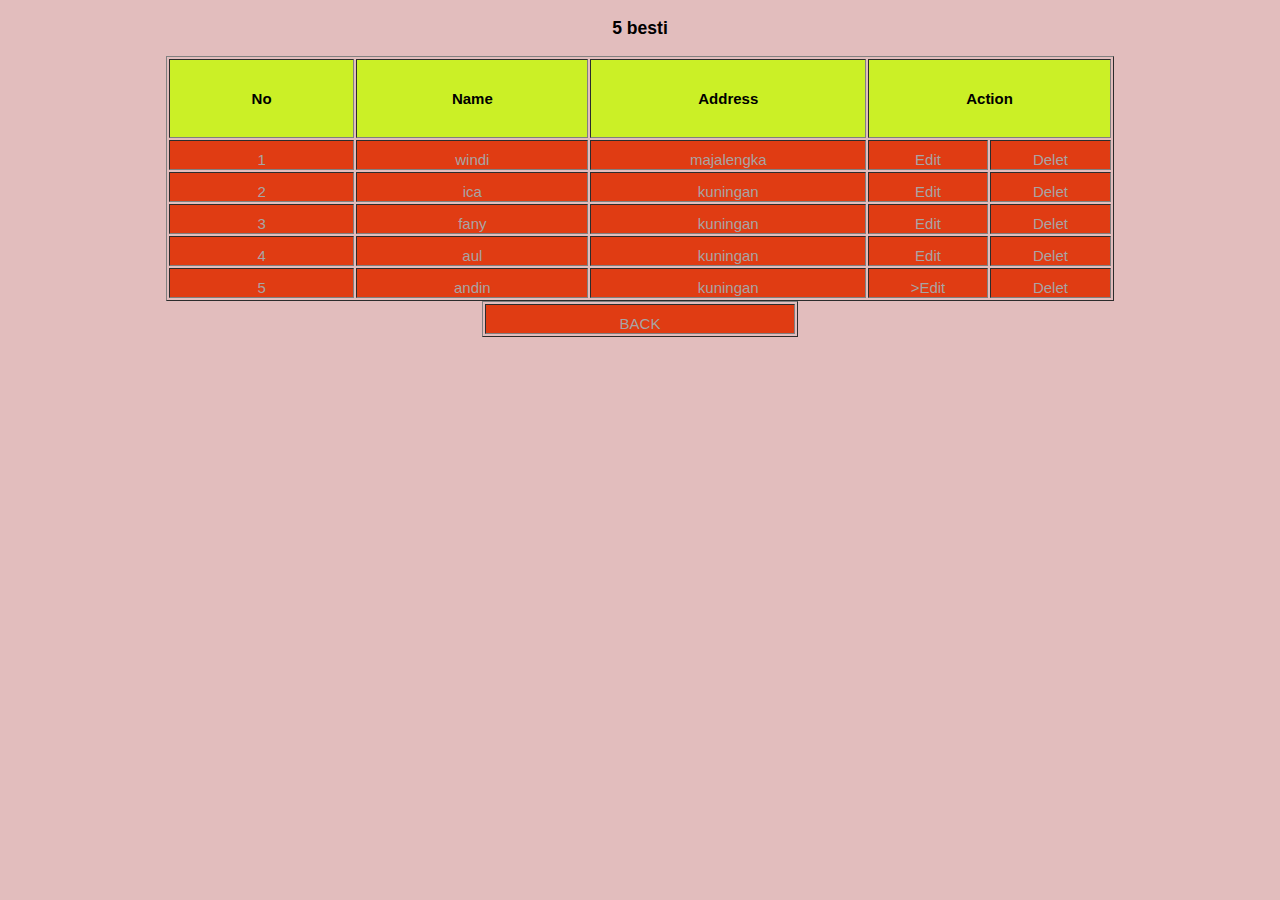
<file: P03 JQUERY/P03 JQUERY.html>
<!DOCTYPE html>
<html>
<head>
	<meta charset="utf-8">
	<meta name="viewport" content="width=device-width, initial-scale=1">
	<title>BEST FRIEND</title>
	<link rel="stylesheet" type="text/css" href="p03.css">
    <script src="https://ajax.googleapis.com/ajax/libs/jquery/3.6.0/jquery.min.js"></script>
</head>
<body>
<center>
	<h3>5 besti </h3>
	<table border="1" style="width: 75%; height: 50%;">
		<tr>
			<th>No</th>
			<th>Name</th>
			<th>Address</th>
			<th colspan="2">Action</th>
		</tr>

		<tr>
			<td>1</td>
			<td>windi</td>
			<td>majalengka</td>
			<td>Edit</a></td>
			<td>Delet</a></td>
		</tr>

		<tr>
			<td>2</td>
			<td>ica</td>
			<td>kuningan</td>
			<td>Edit</a></td>
			<td>Delet</a></td>
		</tr>

		<tr>
			<td>3</td>
			<td>fany</td>
			<td>kuningan</td>
			<td>Edit</a></td>
			<td>Delet</a></td>
		</tr>

		<tr>
			<td>4</td>
			<td>aul</td>
			<td>kuningan</td>
			<td>Edit</a></td>
			<td>Delet</a></td>
		</tr>

		<tr>
			<td>5</td>
			<td>andin</td>
			<td>kuningan</td>
			<td>>Edit</a></td>
			<td>Delet</a></td>
		</tr>
	</center>		
	</table>
	<table class="tabels" border="1">
	<tr>
		<td>BACK</td>
	</tr>
	</table>
    <script type="text/javascript">
            
        $(document).ready(() => {
            $("td").click(function (event) {
            alert("Mau apa " +$(this).html() + "?");
        });
        
        $("td").click(function (event) {
        alert(" Tidak Semudah itu Besti !!! ");
    });
    $("th").click(function () {
        confirm("Milih " + $(this).html()+ " Mau Ganti ?");
        if (confirm) {
            let name;
            let prompt_name = prompt("Sok ayok ketik ");
        }
    });
        $("th").click(function (event) {
            alert("Tidak seemudah itu woy !");
        });
    });
        
    </script>

</body>
</html>
</file>
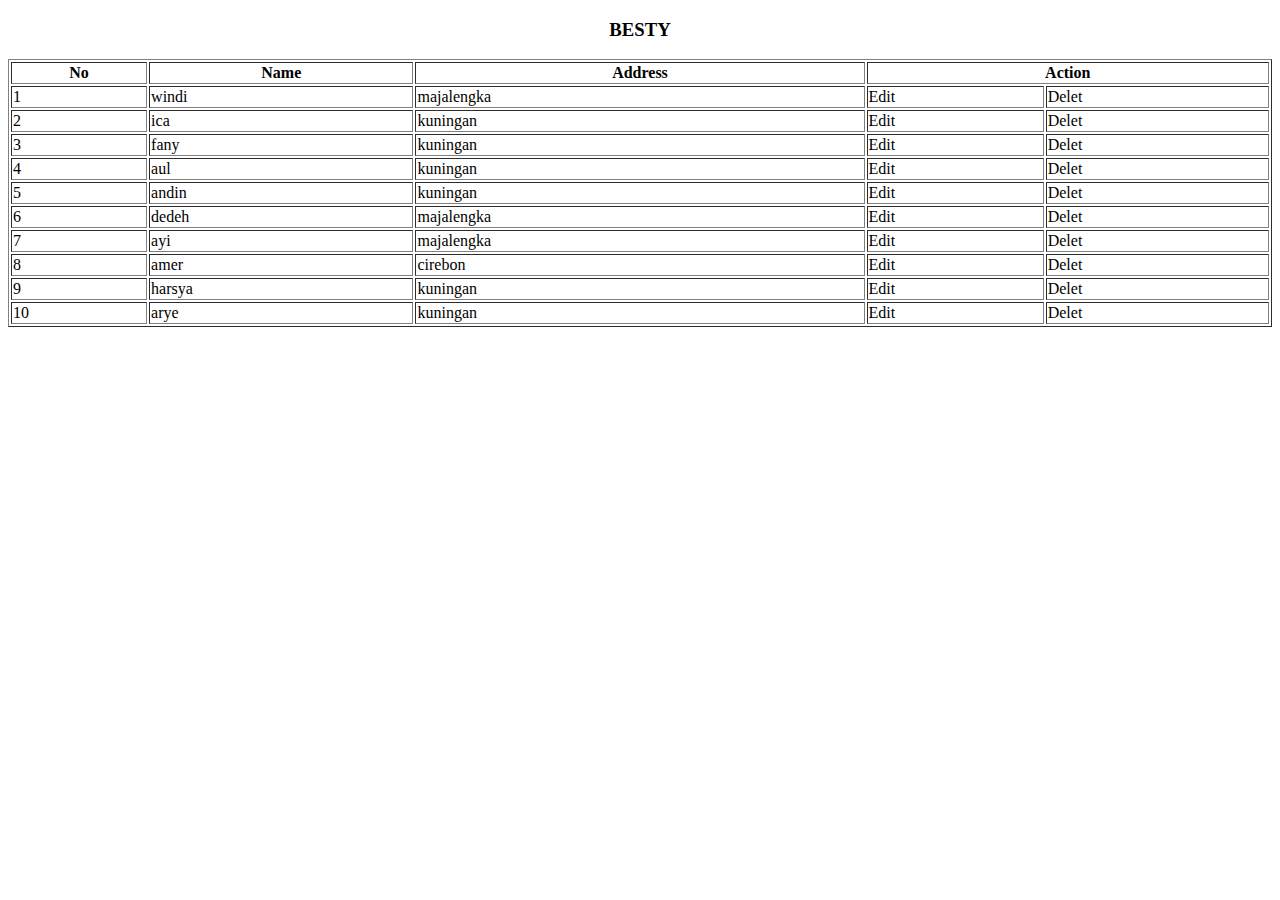
<file: p03/p03.html>
<!DOCTYPE html>
<html>
<head>
	<meta charset="utf-8">
	<meta name="viewport" content="width=device-width, initial-scale=1">
	<title>BESTY</title>
</head>
<center>
	<h3>BESTY</h3>
	<table border="1" style="width: 100%;">
		<tr>
			<th>No</th>
			<th>Name</th>
			<th>Address</th>
			<th colspan="2">Action</th>
		</tr>

		<tr>
			<td>1</td>
			<td>windi</td>
			<td>majalengka</td>
			<td>Edit</td>
			<td>Delet</td>
		</tr>

		<tr>
			<td>2</td>
			<td>ica</td>
			<td>kuningan</td>
			<td>Edit</td>
			<td>Delet</td>
		</tr>

		<tr>
			<td>3</td>
			<td>fany</td>
			<td>kuningan</td>
			<td>Edit</td>
			<td>Delet</td>
		</tr>

		<tr>
			<td>4</td>
			<td>aul</td>
			<td>kuningan</td>
			<td>Edit</td>
			<td>Delet</td>
		</tr>

		<tr>
			<td>5</td>
			<td>andin</td>
			<td>kuningan</td>
			<td>Edit</td>
			<td>Delet</td>
		</tr>

		<tr>
			<td>6</td>
			<td>dedeh</td>
			<td>majalengka</td>
			<td>Edit</td>
			<td>Delet</td>
		</tr>

		<tr>
			<td>7</td>
			<td>ayi</td>
			<td>majalengka</td>
			<td>Edit</td>
			<td>Delet</td>
		</tr>

		<tr>
			<td>8</td>
			<td>amer</td>
			<td>cirebon</td>
			<td>Edit</td>
			<td>Delet</td>
		</tr>

		<tr>
			<td>9</td>
			<td>harsya</td>
			<td>kuningan</td>
			<td>Edit</td>
			<td>Delet</td>
		</tr>

		<tr>
			<td>10</td>
			<td>arye</td>
			<td>kuningan</td>
			<td>Edit</td>
			<td>Delet</td>
		</tr>		
	</table>
</center>
</body>
</html>
</file>
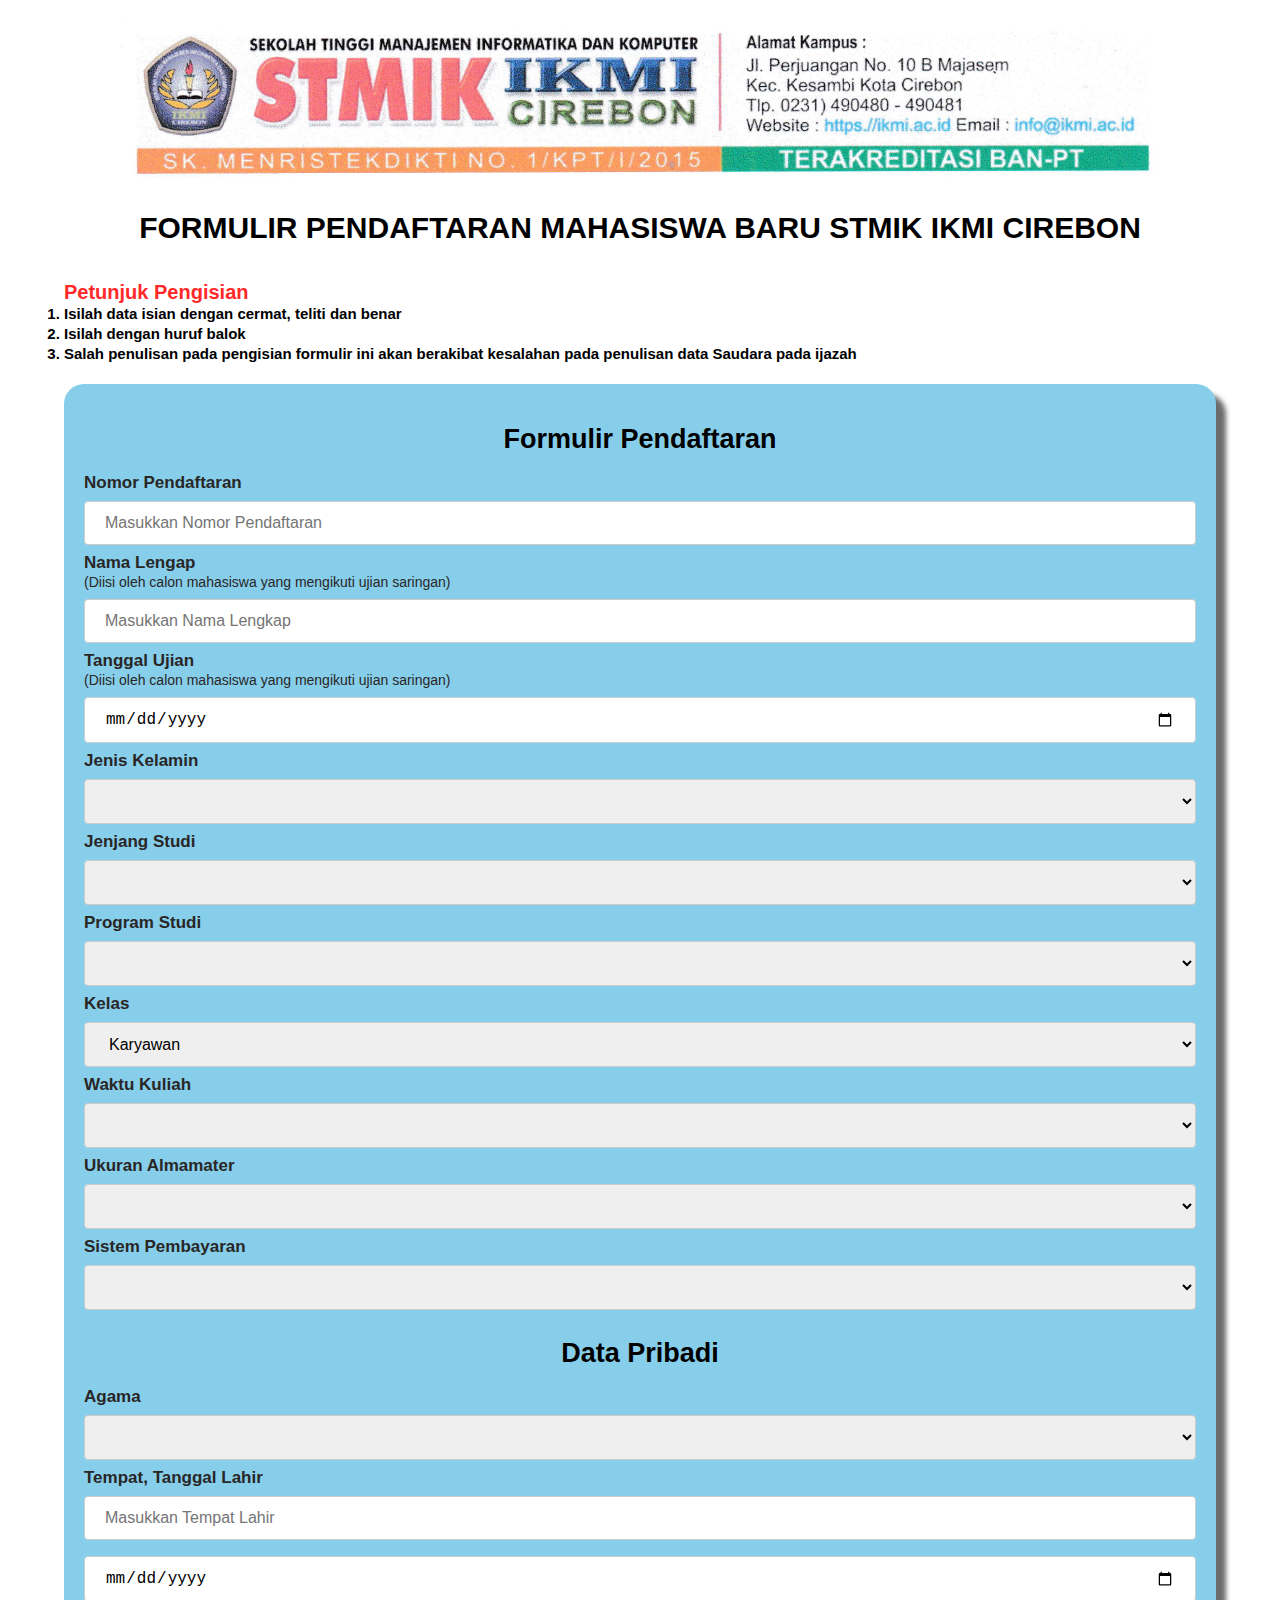
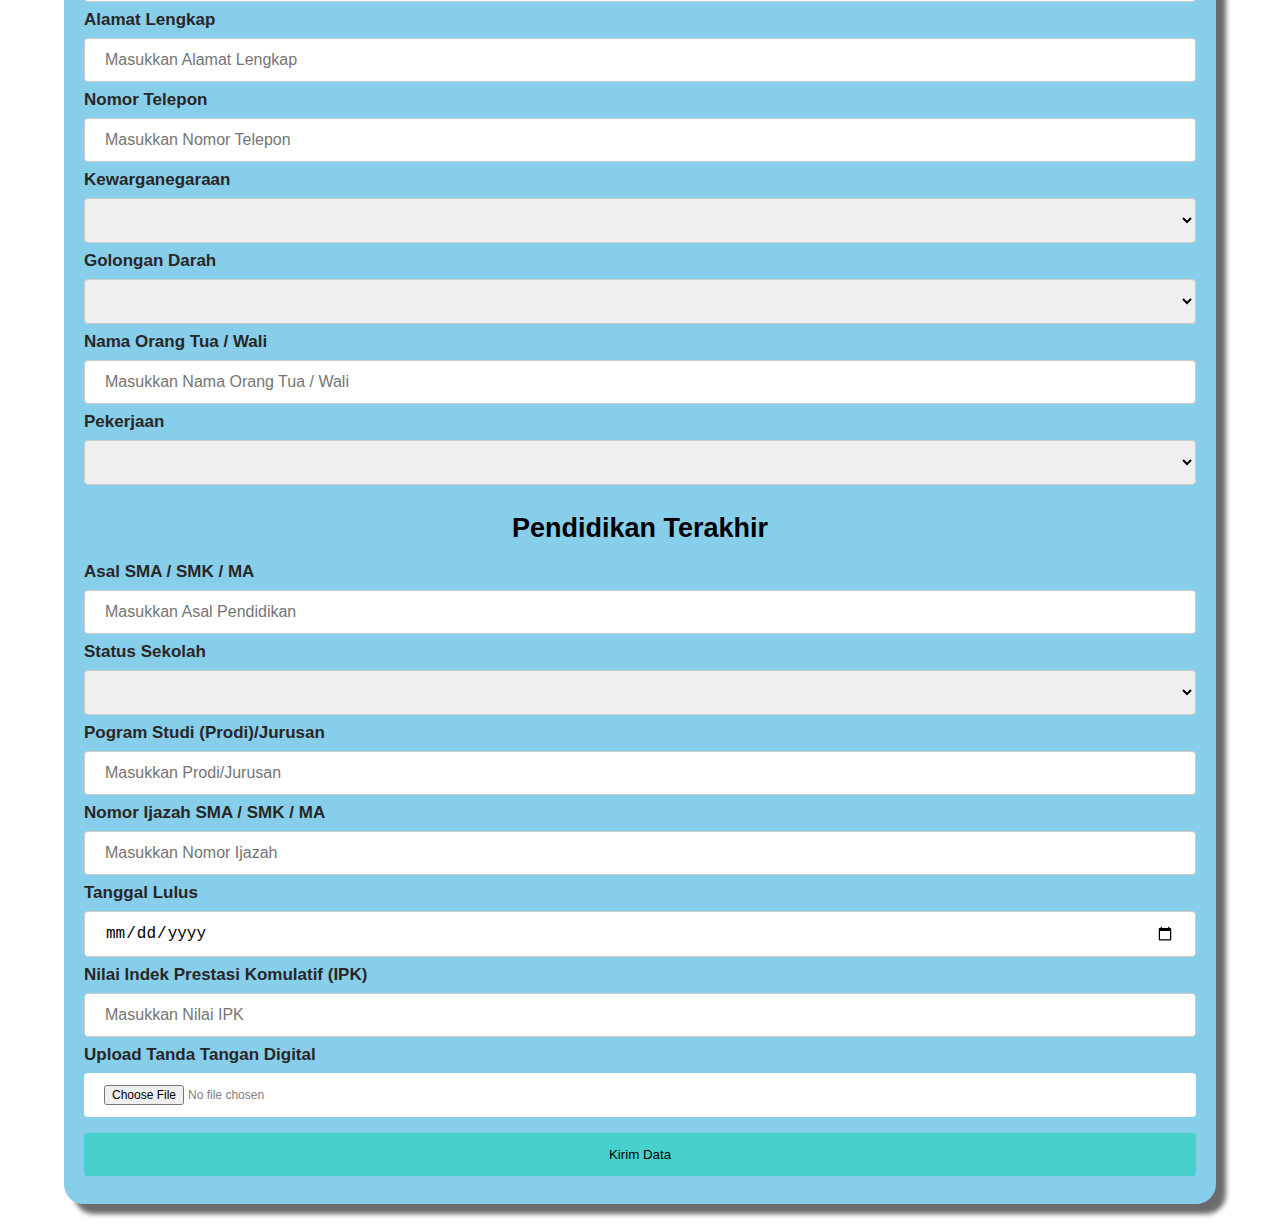
<file: p04 css-responsiv/p04css-resposiv.html>
<!DOCTYPE html>
<html lang="en">
<head>
    <meta charset="UTF-8">
    <meta http-equiv="X-UA-Compatible" content="IE=edge">
    <meta name="viewport" content="width=device-width, initial-scale=1.0">
    <title>Form PMB</title>
    <link rel="stylesheet" href="p04.css">
</head>
<body>
    <div class="bungkus">
        <div class="header">
            <img src="kopsurat.png" alt="">
        </div>
        <h1>FORMULIR PENDAFTARAN MAHASISWA BARU STMIK IKMI CIREBON</h1>
        <br>
        <br>
        <label for="peraturan" class="peraturan">Petunjuk Pengisian</label>
        <ol>
            <li>Isilah data isian dengan cermat, teliti dan benar</li>
            <li>Isilah dengan huruf balok</li>
            <li>Salah penulisan pada pengisian formulir ini akan berakibat kesalahan pada penulisan data Saudara pada ijazah</li>
        </ol>
        <div class="bungkus2">
            <h2 class="judul">Formulir Pendaftaran</h2>
            <br>
            <div>
                <form action="">
                    <div>
                        <label for="nomor">Nomor Pendaftaran</label>
                        <input class="inputin" type="number" id="nomor" placeholder="Masukkan Nomor Pendaftaran">
                    </div>
                    <div>
                        <label for="nama">Nama Lengap</label><br>
                        <label class="isi">(Diisi oleh calon mahasiswa yang mengikuti ujian saringan)</label>
                        <input class="inputin" type="text" id="nama" placeholder="Masukkan Nama Lengkap">
                    </div>
                    <div>
                        <label for="tanggalujian">Tanggal Ujian</label><br>
                        <label class="isi">(Diisi oleh calon mahasiswa yang mengikuti ujian saringan)</label>
                        <input class="inputin" type="date" id="tanggalujian">
                    </div>
                    <div>
                        <label for="Jenis Kelamin">Jenis Kelamin</label><br>
                        <select name="Jenis Kelamin" id="Jenis Kelamin">
                            <option value=""></option>
                            <option value="Pria">Pria</option>
                            <option value="Wanita">Wanita</option>
                        </select>
                    </div>
                    <div>
                        <label for="jenjang Studi">Jenjang Studi</label>
                        <select name="jenjang" id="jenjang">
                            <option value=""></option>
                            <option value="Strata 1">Strata 1</option>
                            <option value="Diploma 3">Diploma 3</option>
                        </select>
                    </div>
                    <div>
                        <label for="prodi">Program Studi</label>
                        <select name="prodi" id="prodi">
                            <option value=""></option>
                            <option value="Akuntansi">Komputerisasi Akuntansi</option>
                            <option value="Manajemen Perusahaan">Manajemen Perusahaan</option>
                            <option value="Manajemen">Manajemen</option>
                            <option value="Teknik informatika">Teknik informatika</option>
                        </select>
                    </div>
                    <div>
                        <label for="kelas">Kelas</label>
                        <select name="kelas" id="kelas">
                            <option value="Karyawan">Karyawan</option>
                            <option value="Reguler">Reguler</option>
                            <option value="KIP">KIP</option>
                        </select>
                    </div>
                    <div>
                        <label for="waktu">Waktu Kuliah</label>
                        <select name="waktu" id="waktu">
                            <option value=""></option>
                            <option value="Pagi">Pagi</option>
                            <option value="Sore">Sore</option>
                            <option value="Malam">Malam</option>
                        </select>
                    </div>
                    <div>
                        <label for="ukuran almamater">Ukuran Almamater</label>
                        <select name="ukuran almamater" id="ukuran almamater">
                            <option value=""></option>
                            <option value="Small">Small</option>
                            <option value="Medium">Medium</option>
                            <option value="Large">Large</option>
                            <option value="Extra Large">Extra Large</option>
                        </select>
                    </div>
                    <div>
                        <label for="pembayaran">Sistem Pembayaran </label><br>
                        <select name="pembayaran" id="pembayaran">
                            <option value=""></option>
                            <option value="Angsuran">Angsuran</option>
                            <option value="Tunai">Tunai</option>
                            <option value="Transfer">Transfer</option>
                        </select>
                    </div>
                    <h2 class="judul">Data Pribadi</h2>
                    <br>
                    <div>
                        <label for="agama">Agama</label><br>
                        <select name="agama" id="agama">
                            <option value=""></option>
                            <option value="Islam">Islam</option>
                            <option value="Kristen Protestan">Kristen Protestan</option>
                            <option value="Katolik">Katolik</option>
                            <option value="Hindu">Hindu</option>
                            <option value="Buddha">Buddha</option>
                            <option value="Konghucu">Konghucu</option>
                        </select>
                    </div>
                    <div>
                        <label for="ttl">Tempat, Tanggal Lahir</label>
                        <input class="inputin" type="text" id="tempat" placeholder="Masukkan Tempat Lahir">
                        <input class="inputin" type="date" id="ttl">
                    </div>
                    <div>
                        <label for="alamat">Alamat Lengkap</label>
                        <input class="inputin" type="text" id="alamat" placeholder="Masukkan Alamat Lengkap">
                    </div>
                    <div>
                        <label for="telepon">Nomor Telepon</label>
                        <input class="inputin" type="tel" id="telepon" placeholder="Masukkan Nomor Telepon">
                    </div>
                    <div>
                        <label for="warga">Kewarganegaraan</label>
                        <select name="warga" id="warga">
                            <option value=""></option>
                            <option value="WNI">WNI</option>
                            <option value="WNA">WNA</option>
                        </select>
                    </div>
                    <div>
                        <label for="goldar">Golongan Darah</label>
                        <select name="goldar" id="goldar">
                            <option value=""></option>
                            <option value="A">A</option>
                            <option value="B">B</option>
                            <option value="AB">AB</option>
                            <option value="O">O</option>
                        </select>
                    </div>
                    <div>
                        <label for="namaortu">Nama Orang Tua / Wali</label>
                        <input class="inputin" type="text" id="namaortu" placeholder="Masukkan Nama Orang Tua / Wali">
                    </div>
                    <div>
                        <label for="pekerjaan">Pekerjaan</label>
                        <select name="pekerjaan" id="pekerjaan">
                            <option value=""></option>
                            <option value="PNS/TNI/POLRI">PNS/TNI/POLRI</option>
                            <option value="Swasta">Swasta</option>
                            <option value="Wiraswasta">Wiraswasta</option>
                            <option value="Lain-Lain">Lain-Lain</option>
                        </select>
                    </div>
                    <h2 class="judul">Pendidikan Terakhir</h2>
                    <br>
                    <div>
                        <label for="asalpendidikan">Asal SMA / SMK / MA</label>
                        <input class="inputin" type="text" id="asalpendidikan" placeholder="Masukkan Asal Pendidikan">
                    </div>
                    <div>
                        <label for="status sekolah">Status Sekolah</label>
                        <select name="status sekolah" id="pekerjaan">
                            <option value=""></option>
                            <option value="Negeri">Negeri</option>
                            <option value="Swasta">Swasta</option>
                            <option value="Luar Negeri">Luar Negeri</option>
                        </select>
                    </div>
                    <div>
                        <label for="prodi">Pogram Studi (Prodi)/Jurusan</label>
                        <input class="inputin" type="text" id="prodi" placeholder="Masukkan Prodi/Jurusan">
                    </div>
                    <div>
                        <label for="nomorijazah">Nomor Ijazah SMA / SMK / MA</label>
                        <input class="inputin" type="number" id="nomorijazah" placeholder="Masukkan Nomor Ijazah">
                    </div>
                    <div>
                        <label for="tanggal lulus">Tanggal Lulus</label>
                        <input class="inputin" type="date" id="tanggal lulus">
                    </div>
                    <div>
                        <label for="nilai ipk">Nilai Indek Prestasi Komulatif (IPK)</label>
                        <input class="inputin" type="number" id="nilai ipk" placeholder="Masukkan Nilai IPK">
                    </div>
                    <div>
                        <label for="ttd">Upload Tanda Tangan Digital</label><br>
                        <input class="inputin" type="file" id="ttd">
                    </div>
                    <div>
                        <button type="submit">Kirim Data</button>
                    </div>
                </form>
            </div>
        </div>
    </div>
</body>
</html>
</file>
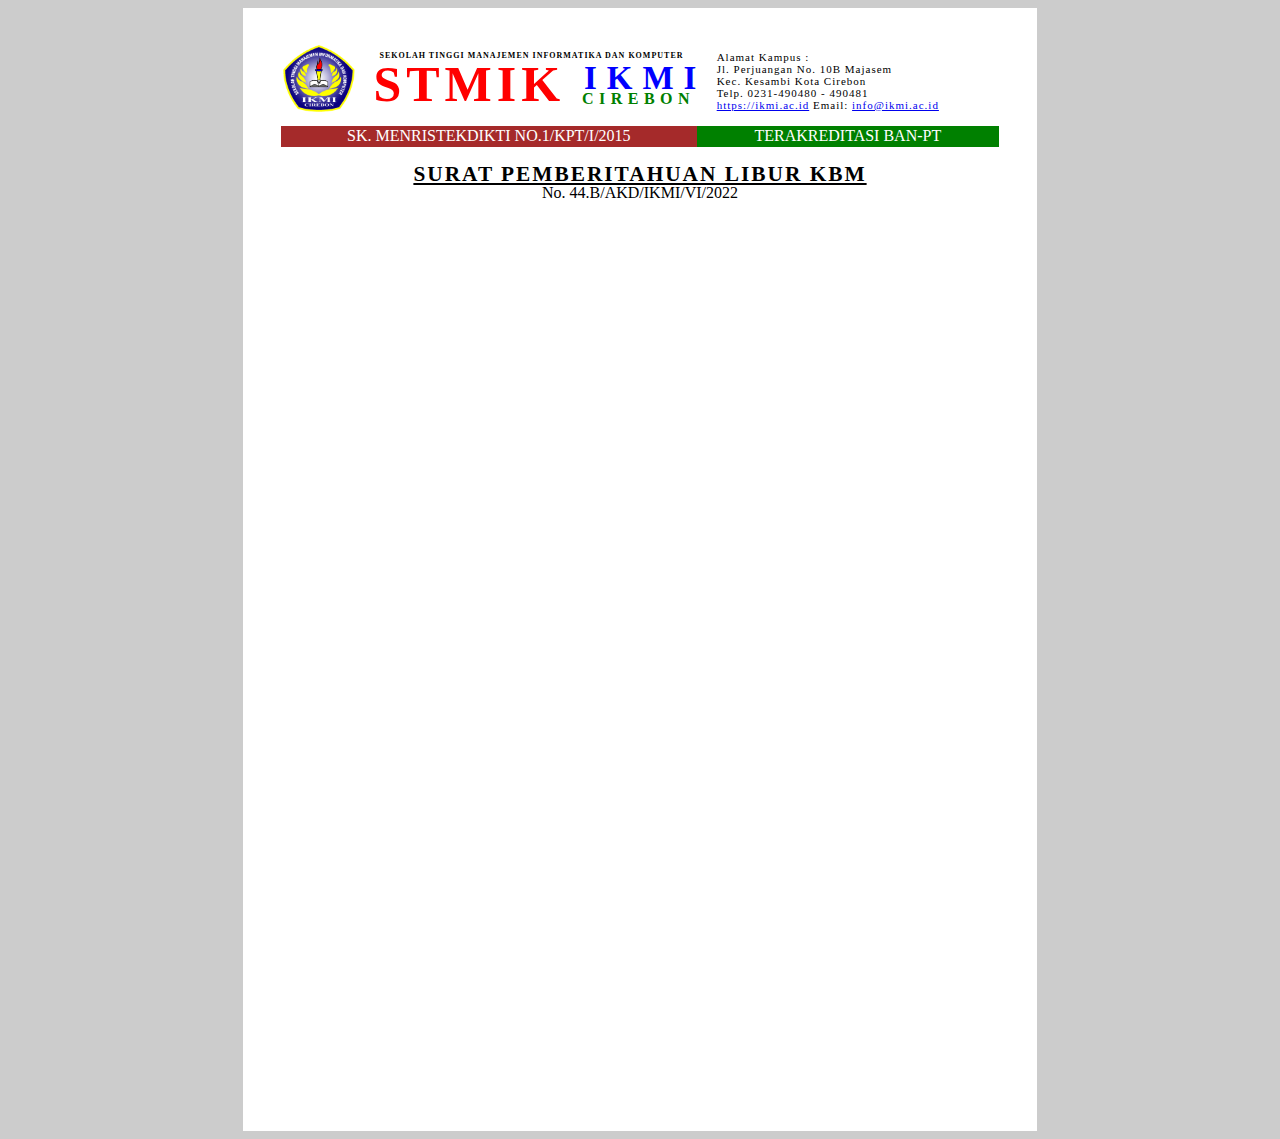
<file: p04static-kopsurat/p04static-kopsurat.html>
<!DOCTYPE html>
<html>
<head>
	<meta charset="utf-8">
	<meta name="viewport" content="width=device-width, initial-scale=1">
	<title>Kop Surat</title>
	<style type="text/css">
		

    body {
        font-family: georgia; 
        background-color : #ccc }
    * {
        box-sizing: border-box;
    }
    .wadahsurat {
        width : 100%;
        max-width: 21cm;
        max-height: 29.7cm;
        margin: auto;
        background: white;
        height: 5000px;
        padding-top: 1cm;
        padding-bottom: 1cm;
        padding-right: 1cm;
        padding-left: 1cm;
    }
    .sampul_kop{
        width: 21cm 1cm 1cm;
        height: 2.68cm;
        display: grid;
        grid-template-columns: 11cm 8cm;
    }

    .logo_kiri{
        display: grid;
        grid-template-columns: 2cm auto;
    }

    .sampul_logo{
        text-align: center;
    }
    .wadah_logo{
        height: 2.08cm;
    }
    table {
        border-bottom : 5px solid # 000; 
        padding: 2px
    }

    .sampul-logo{
        text-align: center;
    }

    .logo-ikmi{
        width: 2cm;
        margin-top: -5px;
    }

    .tengah {
        text-align : center;
        line-height: 5px;
    }

    .hurup-kampus{
        font-size: 8px;
        letter-spacing: 1px;
        font-weight: bold;
        text-align: center;
        background: lightgreenz;
        padding-right: 5px;
        padding-top: 5px;

    }

    .hurup_stmik{
        display: grid;
        grid-template-columns: 5.7cm auto;

    }

    .hurup-stmik{
        font-size: 50px;
        font-weight: bold;
        color: red;
        margin-top: -5px;
        letter-spacing: 5px;
        padding-left: 10px;
        margin-bottom: 10px;
    }

    .hurup-ikmi{
        padding-left: 12px;
        text-align: left;
        font-weight: bold;
        color: blue;
        background: lightbluez;
        font-size: 33px;
        letter-spacing: 10px;
    }

    .hurup-cirebon{
        padding-left: 10px;
        text-align: left;
        font-weight: bold;
        color: green;
        letter-spacing: 5.5px;
        font-size: 16px;
        margin-top: -7px;
    }
    .wadah-alamat{
        padding-top: 5px;
        padding-left: 20px;
        font-size: 11px;
        letter-spacing: 1px;
    }

    .wadah-logo{
        height: 2.08cm;
    }
    .warna_sk{
        text-align: center;
        color: white;
        background: brown;
    }

    .sampul_sk{
        height: 2.68cm 2.08cm;
        padding-top: 1.5px;
    }

    .warna_terakreditasi{
        text-align: center;
        color: white;
        background: green;
    }

    .area-ketik{
        width: 21cm 1cm 1cm;
        height: 29.7cm 1cm 1cm 2.68cm;
    }

    .judul-surat{
        text-align: center;
        margin: 15px 0 0 0;
        font-size: 16pt;
        letter-spacing: 2px;
        text-decoration: underline;
    }

    .nomor-surat{
        text-align: center;
        font-size: 16px;
        margin-top: -3px;
        font-family: consolas;
    }

     
	</style>
</head>
<body>
	<div class="wadahsurat">
       <div class="sampul_kop">
            <div class="wadah_logo sampul_logo logo_kiri">
                <div class="sampul-logo">
                    <img class="logo-ikmi" src="logo_ikmi.png">
                </div>
                <div class="hurup-kampus">
                    <div>SEKOLAH TINGGI MANAJEMEN INFORMATIKA DAN KOMPUTER</div>
                    <div class="hurup_stmik">
                        <div class="hurup-stmik">STMIK</div>
                        <div class="hurup-ikmi-cirebon">
                            <div class="hurup-ikmi"> IKMI </div>
                            <div class="hurup-cirebon"> CIREBON </div>
                        </div>
                    </div>
                </div>
            </div>
        <div class="wadah-logo wadah-alamat">
                <div>Alamat Kampus :</div>
                <div>Jl. Perjuangan No. 10B Majasem</div>
                <div>Kec. Kesambi Kota Cirebon</div>
                <div>Telp. 0231-490480 - 490481</div>
                <div><a href="https://ikmi.ac.id" target="_blank">https://ikmi.ac.id</a> Email: <a href="mailto:info@ikmi.ac.id">info@ikmi.ac.id</a></div>
            </div>
            <div class="sampul_sk warna_sk"> SK. MENRISTEKDIKTI NO.1/KPT/I/2015 </div>
            <div class="sampul_sk warna_terakreditasi"> TERAKREDITASI BAN-PT </div>
        </div>
        <div class="area-ketik">
            <h1 class="judul-surat">SURAT PEMBERITAHUAN LIBUR KBM</h1>
            <div class="nomor-surat">No. 44.B/AKD/IKMI/VI/2022</div>
        </div>
    </div>
</body>
</html>
</file>
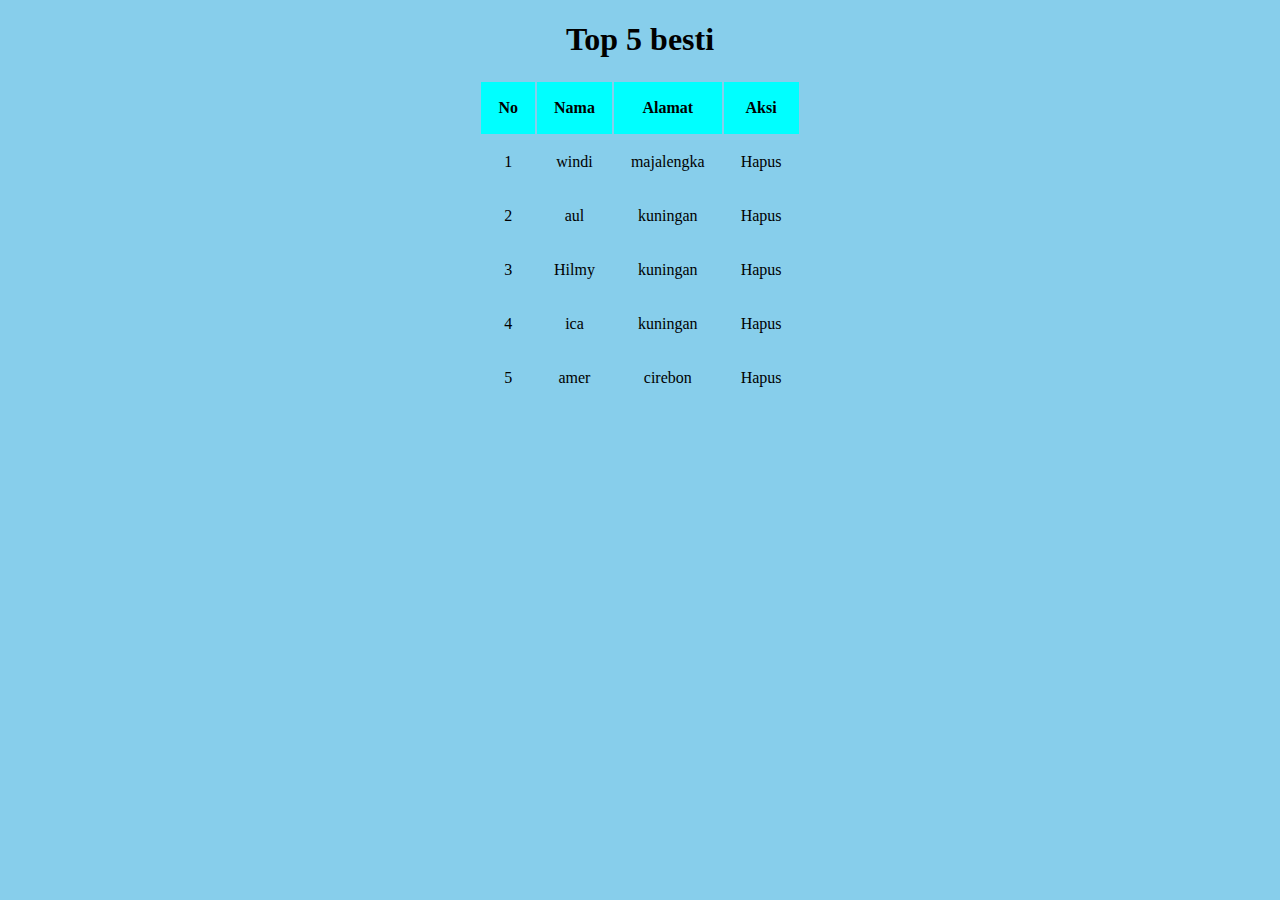
<file: p05-jquery-delete/p05-jquery-delete.html>
<!DOCTYPE html>
<html lang="en">
<head>
  <meta charset="UTF-8">
  <meta http-equiv="X-UA-Compatible" content="IE=edge">
  <meta name="viewport" content="width=device-width, initial-scale=1.0">
  <link rel="stylesheet" type="text/css" href="p05-jquery.css">
  <title>JQuery Delete</title>
</head>
<body>
  <h1>Top 5 besti</h1>
  <table align="center">
    <tr class="sirah-tabel">
      <th class="batur">No</th>
      <th class="batur">Nama</th>
      <th class="batur">Alamat</th>
      <th class="batur">Aksi</th>
    </tr>
    <tr id="garis__1" class="garis">
      <td class="batur">1</td>
      <td class="batur" id="mhsw__1">windi</td>
      <td class="batur" id="tempat__1">majalengka</td>
      <td class="aksi batur" id="hapus__1">Hapus</td>
    </tr>
    <tr id="garis__2" class="garis">
      <td class="batur">2</td>
      <td class="batur" id="mhsw__2">aul</td>
      <td class="batur" id="tempat__2">kuningan</td>
      <td class="aksi batur" id="hapus__2">Hapus</td>
    </tr>
    <tr id="garis__3" class="garis">
      <td class="batur">3</td>
      <td class="batur" id="mhsw__3">Hilmy</td>
      <td class="batur" id="tempat__3">kuningan</td>
      <td class="aksi batur" id="hapus__3">Hapus</td>
    </tr>
    <tr id="garis__4" class="garis">
      <td class="batur">4</td>
      <td class="batur" id="mhsw__4">ica</td>
      <td class="batur" id="tempat__4">kuningan</td>
      <td class="aksi batur" id="hapus__4">Hapus</td>
    </tr>
    <tr id="garis__5" class="garis">
      <td class="batur">5</td>
      <td class="batur" id="mhsw__5">amer</td>
      <td class="batur" id="tempat__5">cirebon</td>
      <td class="aksi batur" id="hapus__5">Hapus</td>
    </tr>
  </table>

  <script src="https://ajax.googleapis.com/ajax/libs/jquery/3.6.0/jquery.min.js"></script>
  <script src="script.js"></script>
</body>
</html>
</file>
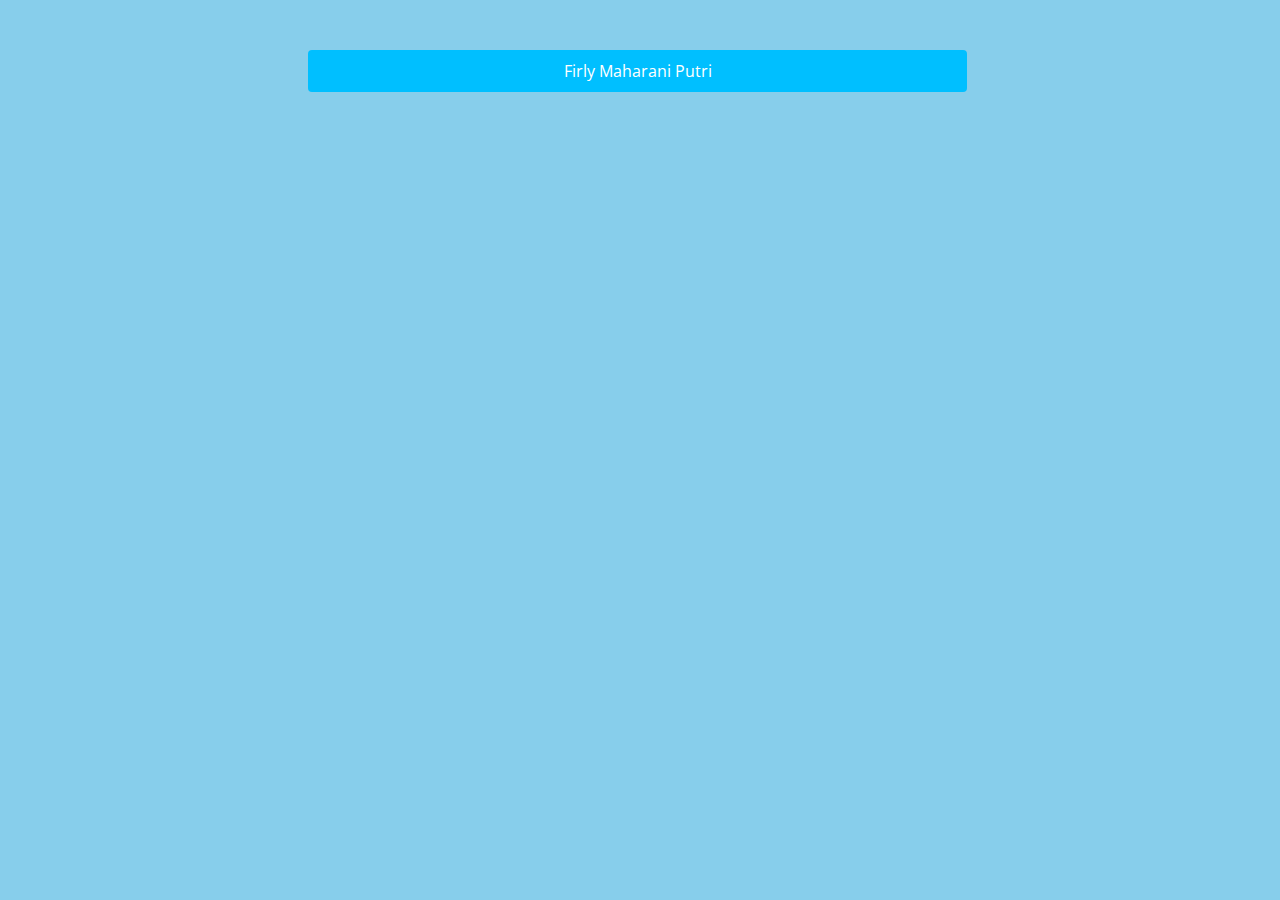
<file: p05-jquery-sliding/p05-jquery-sliding.html>
<!DOCTYPE html>
<html lang="en">
<head>
    <meta charset="UTF-8">
    <meta http-equiv="X-UA-Compatible" content="IE=edge">
    <meta name="viewport" content="width=device-width, initial-scale=1.0">
    <title>JQuery Sliding</title>
    <link rel="stylesheet" href="style.css">
</head>
<body>
    <div class="wadah-tombol">
        <div class="tengah">
            <div class="tombol">Firly Maharani Putri</div>
        </div>
        <div class="isi">Pekenalkan nama saya Firly Maharani Putri</a>, 
            Saya adalah seorang mahasiswa jurusan Teknik Informatika, di salah satu kampus yang ada di cirebon . <br><br>
            Saya tinggal di cirebon, dengan 3 bersaudara, saya memiliki kelebihan diantaranya, suka makan tapi ga gemuk gemuk, 
            suka main tapi kadang bingun main kemana, dan bisa main tiktok setiap hari.</div>
    </div>
    <script src="https://ajax.googleapis.com/ajax/libs/jquery/3.6.0/jquery.min.js"></script>
    <script src="script.js"></script>
</body>
</html>
</file>
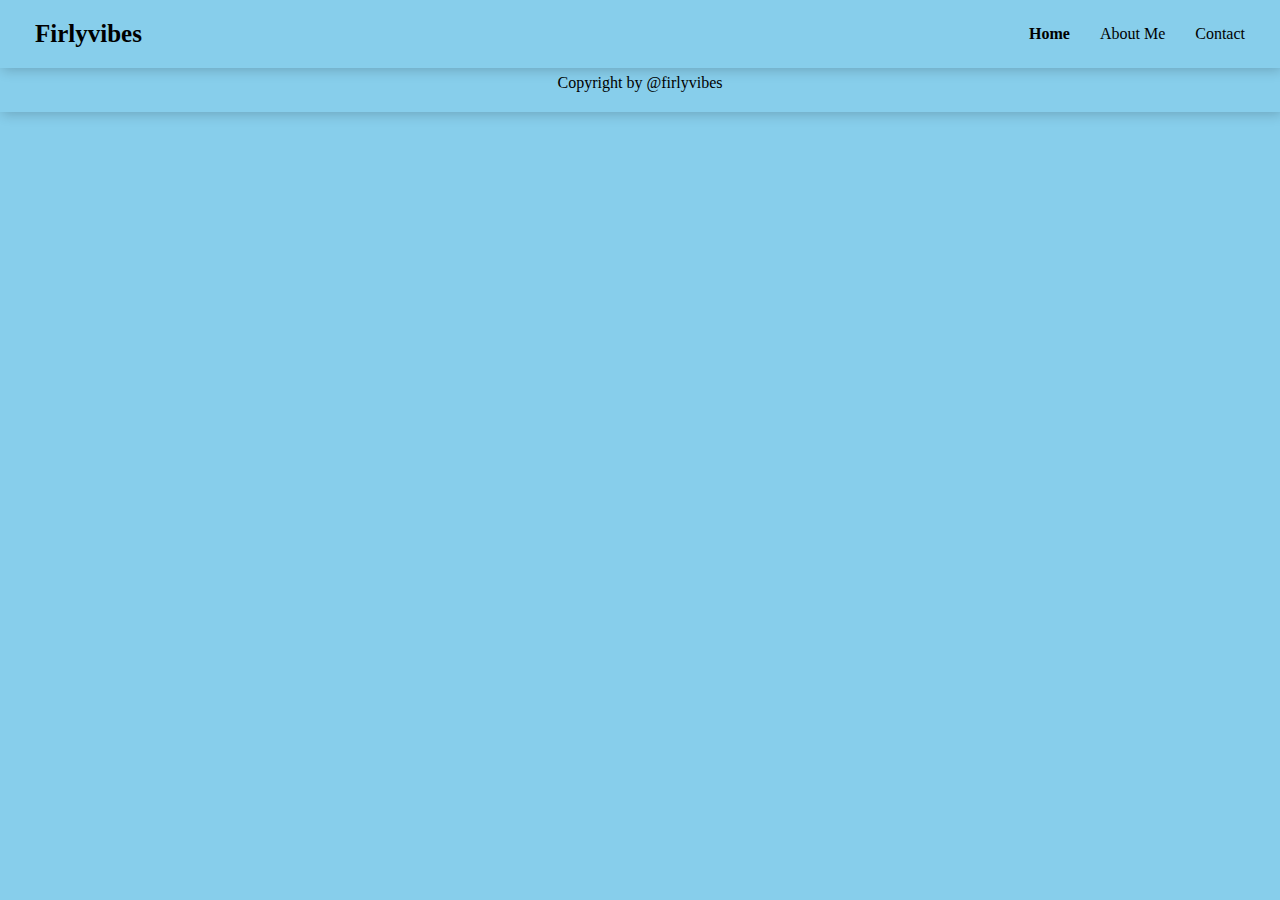
<file: p06 SPA-menu/p06 SPA-menu.html>
<!DOCTYPE html>
<html>
<head>
    <meta charset="utf-8">
    <meta name="viewport" content="width=device-width, initial-scale=1">
    <title>Spa menu</title>
    <link rel="stylesheet" type="text/css" href="style.css">
</head>
<body>
    <nav class="napigasi">
        <div class="wdh-napigasi">
            <span class="logo"><a href="https://github.com/firlymaharaniputri/firlymaharaniputri.github.io" target="_blank">Firlyvibes</a></span>
            <ul>
                <li class="active" id="nav-isi1"><a href="#">Home</a></li>
                <li class="inactive" id="nav-isi2"><a href="#">About Me</a></li>
                <li class="inactive" id="nav-isi3"><a href="#">Contact</a></li>
            </ul>
        </div>
    </nav>

    <br><br><br>

    <div class="isi" id="isi1" style="display: none;">
        <h1>Welcome</h1>
        <h3>On my portfolio website</h3>
    </div>
    <div class="isi" id="isi2" style="display: none;">
        <h1>Firly Maharani Putri</h1>
        <h3>Aku seorang mahasiswi Teknik informatika semester 3, aku suka makan tapi tubuh ku ga gemuk gemuk aku juga suka sekali jalan jalan me time apalagi bareng teman temang suka sekali.</h3> 
    </div>
    <div class="isi" id="isi3" style="display: none;">
        <div class="tengah">
            <h3>Contact me<br> if you are curious about me <br><br>
                <a href="https://www.instagram.com/_firlymaharanipp?r=nametag" target="_blank" class="sosmed instagram">@_firlymaharanipp?r</a>
            </h3>
        </div>
    </div>
    <footer>
        <p>Copyright by @firlyvibes</p>
    </footer>
    <script src="https://ajax.googleapis.com/ajax/libs/jquery/3.6.0/jquery.min.js"></script>
    <script src="script.js"></script>


</body>
</html>
</file>
<file: P03 JQUERY/p03.css>
body{
	font-family: Arial, Helvetica, sans-serif;
	font-size: 15px;
	background: rgb(226, 189, 189);}
	
;

tr{
	background-color: rgb(97, 210, 238);
}
th{
	background: rgb(26, 14, 139);
	padding: 30px;
	text-align: center;
	background-color: rgb(203, 240, 38);
}

td{
	text-align: center;
	color: rgb(168, 164, 164);
	padding-top: 10px;
	background-color: rgb(224, 60, 19);
}

.tabels{
	height: 35px;
	width: 25%;
}
th:hover{
	color: rgb(196, 129, 166);
	background: rgb(63, 66, 66);
	cursor: pointer;
	transition: 0.2s;
	opacity: 75%;
	
}
tr:hover{
	color: rgb(255, 255, 255);
	background: rgb(146, 245, 65);
	cursor: pointer;
	transition: 0.2s;
	opacity: 75%;
}
s
</file>
<file: p04 css-responsiv/p04.css>
* {
    margin: 0;
    padding: 0;
}

.header {
    width: 100%;
    height: auto;
    display: flex;
    align-items: center;
    justify-content: center
}

body {
    width: 100%;
}

h1 {
    text-align: center;
    margin-top: 30px;
    font-size: 30px;
    font-family: sans-serif;
}

h1:hover {
    cursor: pointer;
    transition: .2s;
    letter-spacing: 5px;
}

.bungkus {
    width: 90%;
    margin: auto;
    padding: 20px;
}

ol li {
    font-size: 15px;
    font-weight: bold;
    line-height: 20px;
    font-family: sans-serif;
    color: black;
}

ol li:hover {
    cursor: pointer;
    letter-spacing: 3px;
    transition: .2s;
}

.peraturan {
    font-weight: bold;
    font-size: 20px;
    font-family: sans-serif;
    color: rgb(255, 41, 41);
}

.peraturan:hover {
    cursor: pointer;
    letter-spacing: 5px;
    transition: .2s;
}

.bungkus2 {
    width: 100%;
    margin: auto;
    background-color: skyblue;
    padding: 20px;
    box-sizing: border-box;
    margin-top: 20px;
    border-radius: 20px;
    font-family: sans-serif;
    box-shadow: 10px 10px 5px 0px rgba(0,0,0,0.58);
}

.judul {
    font-size: 27px;
    margin-top: 20px;
    text-align: center;
}

label {
    font-size: 17px;
    font-weight: bold;
    color: rgb(41, 38, 38);
}

.isi {
    font-size: 14px;
    font-weight: normal;
}

.inputin, select {
    width: 100%;
    padding: 12px 20px;
    margin: 8px 0;
    display: inline-block;
    border: 1px solid #ccc;
    border-radius: 4px;
    box-sizing: border-box;
    font-size: 16px;
}

input[type=radio] {
    margin: 20px;
}

input[type=file] {
    background-color: #fff;
    border: none;
    font-size: 12px;
    color: gray;
}

button {
    width: 100%;
    background-color: mediumturquoise;
    color: black;
    padding: 14px 20px;
    margin: 8px 0;
    border: none;
    border-radius: 4px;
    cursor: pointer;
}

button:hover {
    background-color:rgb(2, 100, 10);
    transition: .2s;
}

@media only screen and (max-width: 768px) {
    .header img{
    width: 100%;
    }

    body {
        box-sizing: border-box;
    }

    h1 {
        font-size: 12px;
    }

    ol li {
        font-size: 9px;
    }

    .petunjuk {
        font-size: 10px;
    }

    .bungkus2 {
        padding: 15px;
    }

    .judul {
        font-size: 15px;
    }

    label {
        font-size: 12px;
    }

    .isi {
        font-size: 9px;
    }

    .inputin, select {
        padding: 5px 10px;
        font-size: 10px;
    }

    input[type=file] {
        font-size: 10px;
    }

    button {
        padding: 8px 10px;
        margin: 8px 0;
        cursor: pointer;
        font-size: 10px;
    }
    
}
</file>
<file: p05-jquery-sliding/style.css>
@import url('https://fonts.googleapis.com/css2?family=Open+Sans&display=swap');

body{
    font-family: 'Open Sans', sans-serif;
    background-color: skyblue;
}

.wadah-tombol{
    margin-left: 200px;
    margin-right: 105px;
}

.tengah{
    text-align: center;
}

.tombol{
    background-color: deepskyblue;
    color: white;
    padding: 10px 15px;
    border: none;
    border-radius: 4px;
    cursor: pointer;
    margin-top: 5px;
    text-decoration: none;
    margin-left: 100px;
    margin-right: 200px;
    margin-top: 50px;
}
    }
.tombol:hover{
    background-color: lightblue;
}

.isi{
    padding: 20px;
    display: none;
    box-shadow: 0px 8px 16px 0px rgba(0,0,0,0.2);
    margin-left: 100px;
    margin-right: 200px;
    text-align: justify;
}
</file>
<file: p06 SPA-menu/style.css>
@import url('https://fonts.google.com/specimen/Montserrat');


*{
    box-sizing: border-box;
    margin: 0;
    padding: 0;
    text-align: center;
    background-color: skyblue;
}

body{
    font-family: 'Montserrat';
}

span {
    width: 30px;
}
}
.wdh-napigasi{
    max-width: 1200px;
    margin: 0 auto;
}

.napigasi{
    position: fixed;
    font-family: 'Montserrat';
    background-color: white;
    top: 0;
    left: 0;
    right: 0;
    transition: all 0.3s ease-in-out;
    box-shadow:2px 2px 12px rgba(0,0,0,0.2);
    z-index: 99;
}

.napigasi .wdh-napigasi{
    display: flex;
    justify-content: space-between;
    align-items: center;
    padding: 20px ;
    padding-right: 20px;
    padding-left: 20px;
    transition: all 0.3s ease-in-out;
}

.napigasi .active{
    font-weight: bold;
}

.isi{
    padding: 30px;
    display: none;
    box-shadow: 0px 8px 16px 0px rgba(0,0,0,0.2);
    margin-left: 20px;
    text-align: justify;
}
.napigasi ul{
    display: flex;
    list-style-type: none;
    align-items: center;
    justify-content: center;
}

.napigasi a{
    color: black;
    text-decoration: none;
    padding: 7px 15px;
    transition: all 0.3s ease-in-out;
}

.napigasi a:hover{
    color: black;
}

.logo{
    color: black;
    font-size: 25px;
    font-weight: bold;
}


.sosmed{
    text-decoration: none;
}


.instagram{
    color: red;
}

.twitter{
    color: blue;
}
.tengah{
    text-align: center;
}
footer{
    justify-content: space-between;
    align-items: center;
    padding: 20px 0;
    box-shadow:2px 2px 12px rgba(0,0,0,0.2);
}
</file>
